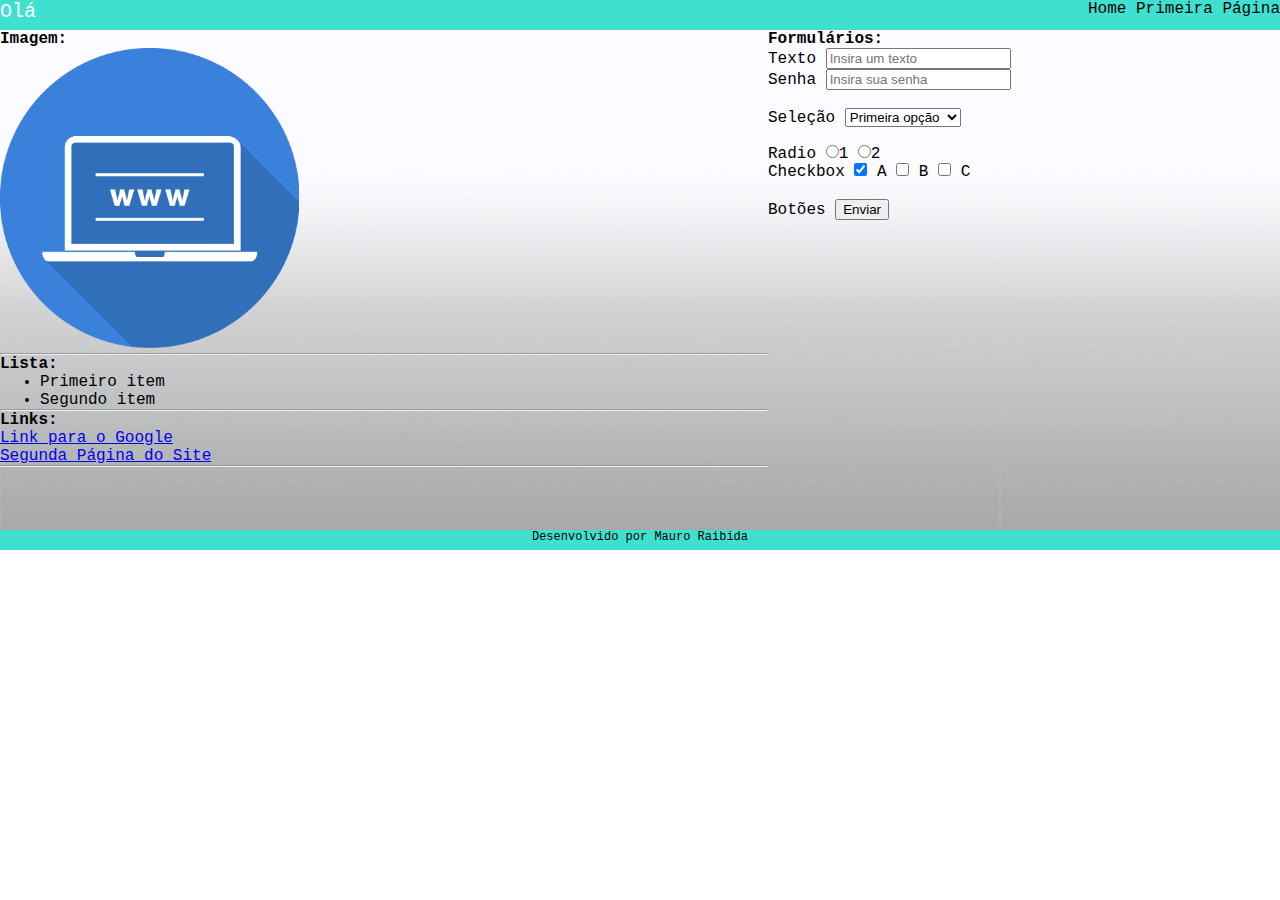
<file: CSS Básico/index.html>
<!DOCTYPE html>
<html lang="pt-br">
<head>
	<link rel="stylesheet" type="text/css" href="style.css">
	<meta charset="utf-8">
	<title>Isso é um site estático</title>
</head>
<body>
	<header>
		<div id="logo">
			<p>Olá</p>	
		</div>
		<div id="links">
			<a href="index.html">Home</a>
			<a href="pagina1.html">Primeira Página</a>
		</div>
	</header>
	<div class="container">
		<div id="div_esquerda">
			<h4>Imagem:</h4>
			<img src="Imagem.png" height="300px"><hr>

			<h4>Lista:</h4>
			<ul>
				<li>Primeiro item</li>
				<li>Segundo item</li>
			</ul><hr>

			<h4>Links:</h4>
			<a href="http://google.com">Link para o Google</a><br>
			<a href="pagina1.html">Segunda Página do Site</a><hr>
		</div>

		<div id="div_direita">
			<h4>Formulários:</h4>
			<form action="processa.php" method="post">
				<label>Texto</label>
				<input type="text" name="texto" placeholder="Insira um texto">
				<br>	
				<label>Senha</label>
				<input type="password" name="senha" placeholder="Insira sua senha"><br><br>

				<label>Seleção</label>
				<select name="selecao">
					<option value="1">Primeira opção</option>
					<option value="2">Segunda opção</option>
				</select><br><br>

				<label>Radio</label>
				<input type="radio" name="radio">1
				<input type="radio" name="radio">2<br>

				<label>Checkbox</label>
				<input type="checkbox" name="ckb1" value="A" checked> A
				<input type="checkbox" name="ckb1" value="B"> B
				<input type="checkbox" name="ckb1" value="C"> C <br><br>

				<label>Botões</label>
				<input type="submit" name="submit" value="Enviar">
			</form><br><br>
		</div>
	</div>
	<footer>Desenvolvido por Mauro Raibida</footer>
</body>
</html>
</file>
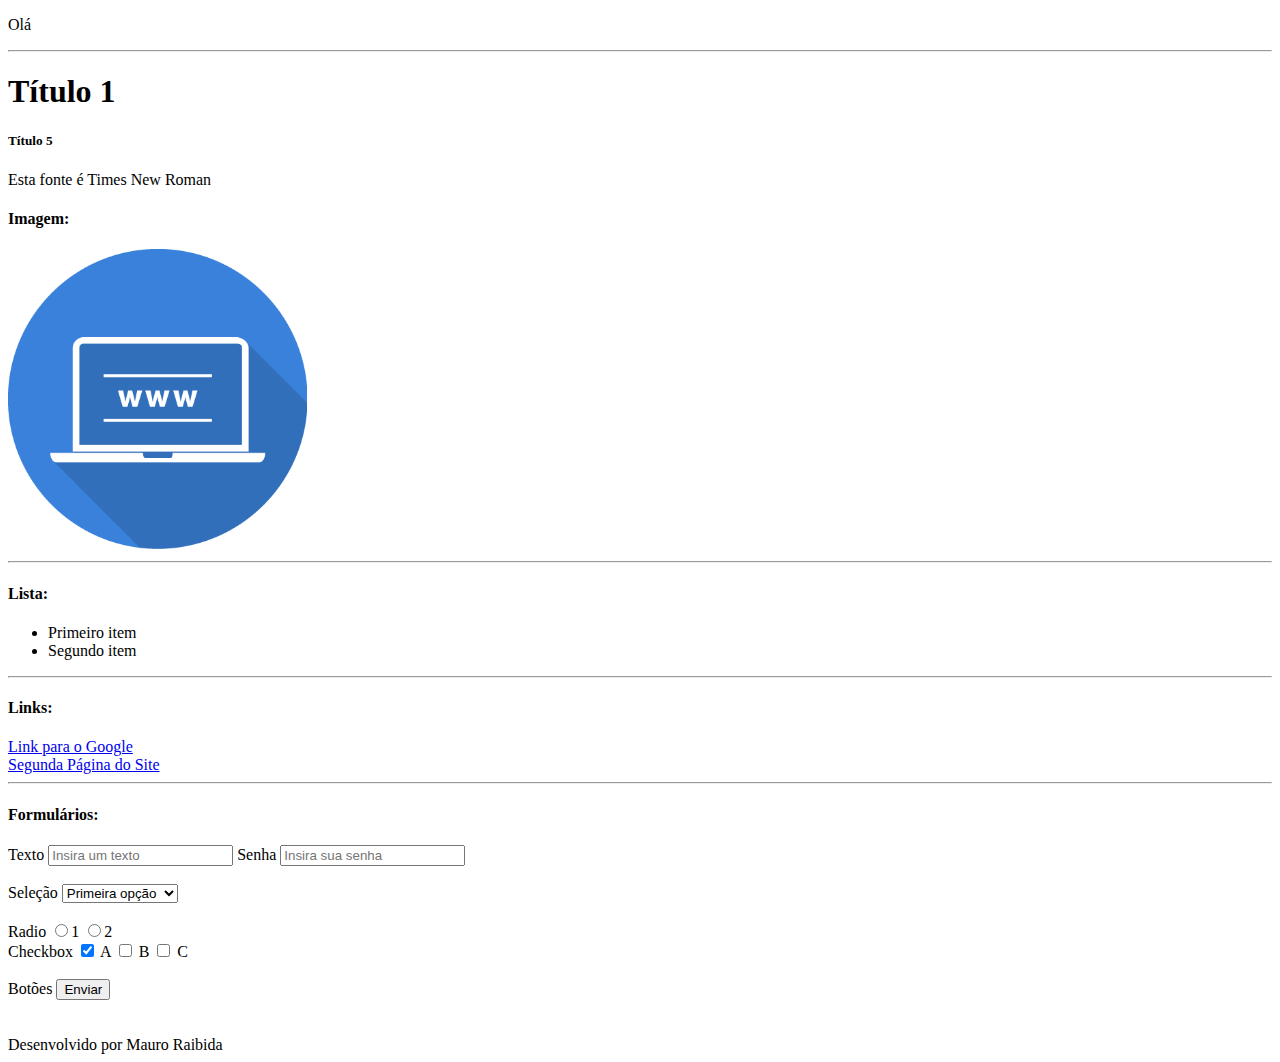
<file: HTML Básico/index.html>
<!DOCTYPE html>
<html lang="pt-br">
<head>
	<meta charset="utf-8">
	<title>Isso é um site estático</title>
</head>
<body>
	<header>
		<p>Olá</p>
		<hr>
		<h1>Título 1</h1>
		<h5>Título 5</h5>
		<p style="font-family: 'Times New Roman'">Esta fonte é Times New Roman</p>
		
	</header>
	
	<h4>Imagem:</h4>
	<img src="Imagem.png" height="300px"><hr>

	<h4>Lista:</h4>
	<ul>
		<li>Primeiro item</li>
		<li>Segundo item</li>
	</ul><hr>

	<h4>Links:</h4>
	<a href="http://google.com">Link para o Google</a><br>
	<a href="pagina1.html">Segunda Página do Site</a><hr>
	

	<h4>Formulários:</h4>
	<form action="processa.php" method="post">
		<label>Texto</label>
		<input type="text" name="texto" placeholder="Insira um texto">

		<label>Senha</label>
		<input type="password" name="senha" placeholder="Insira sua senha"><br><br>

		<label>Seleção</label>
		<select name="selecao">
			<option value="1">Primeira opção</option>
			<option value="2">Segunda opção</option>
		</select><br><br>

		<label>Radio</label>
		<input type="radio" name="radio">1
		<input type="radio" name="radio">2<br>

		<label>Checkbox</label>
		<input type="checkbox" name="ckb1" value="A" checked> A
		<input type="checkbox" name="ckb1" value="B"> B
		<input type="checkbox" name="ckb1" value="C"> C <br><br>

		<label>Botões</label>
		<input type="submit" name="submit" value="Enviar">
	</form><br><br>
	<footer>Desenvolvido por Mauro Raibida</footer>
</body>
</html>
</file>
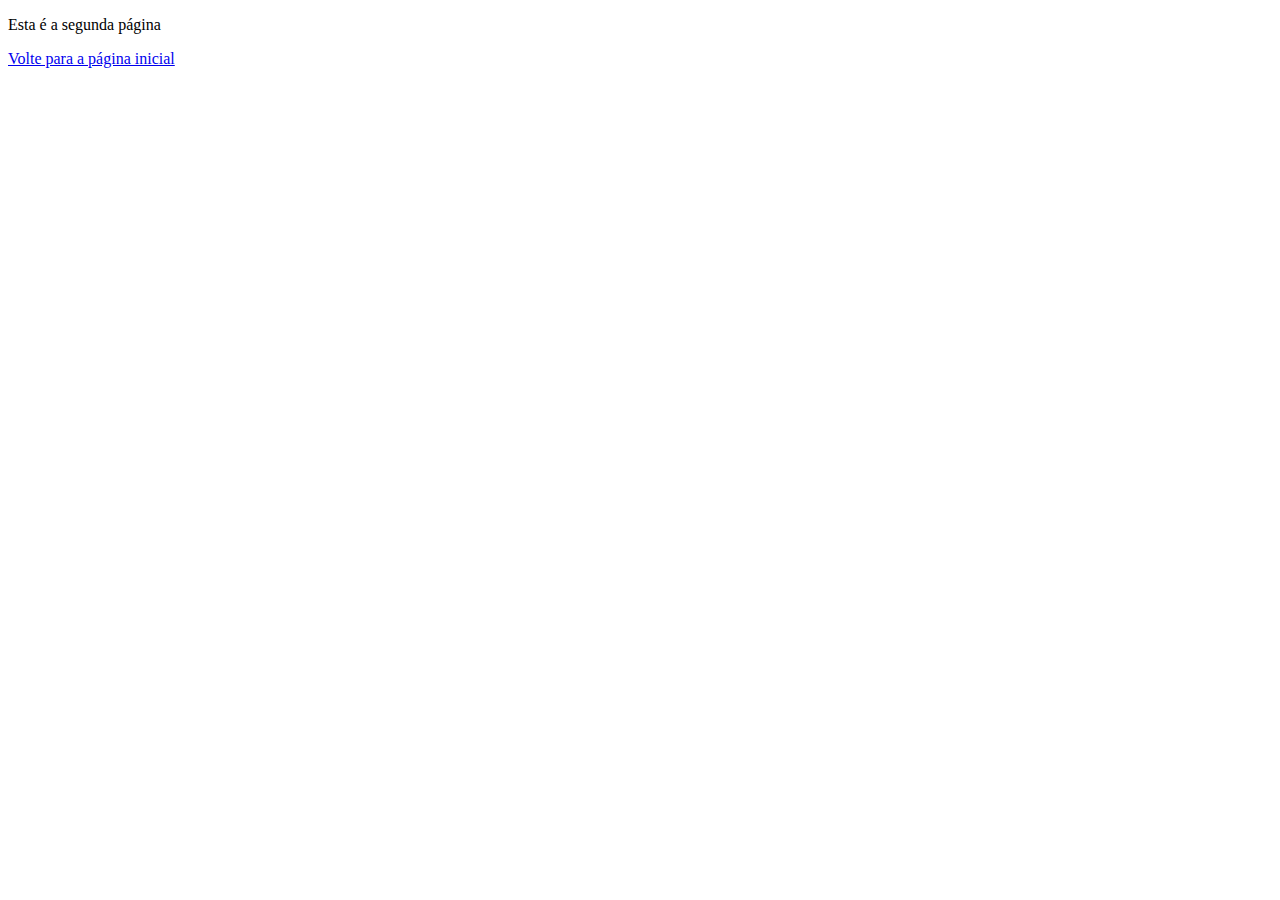
<file: CSS Básico/pagina1.html>
<!DOCTYPE html>
<html lang="pt-br">
<head>
	<meta charset="utf-8">
	<title>Página 1</title>
</head>
<body>
	<p>Esta é a segunda página</p>
	<a href="index.html"> Volte para a página inicial</a>
</body>
</html>
</file>
<file: CSS Básico/style.css>
/* Comentário em CSS

seletor{
	propriedade: valor;
}
*/

p{
	color: #FFFFFF;
	font-size: 20px;
}

*{
	margin: 0px;
}

body{
	font-family: courier;
	color: black;
}

header{
	background-color: #40E0D0;
	height: 30px;
}

footer{
	clear: both;
	background-color: #40E0D0;
	height: 20px;
	font-size: 12px;
	text-align: center;
}

#logo{
	float: left;
	width: 60%;
}

#links{
	float: right;
}

#links a{
	text-decoration: none;
	color: black;
}

#links a:hover{
	background-color: #00CED1;
}


#div_esquerda{
	float: left;
	width: 60%;

}

#div_direita{
	float: right;
	width: 40%;
}

.container{
	clear: both;
	background-image: url(fundo.jpg);
	min-height: 500px;
	background-size: 100;
}
</file>
